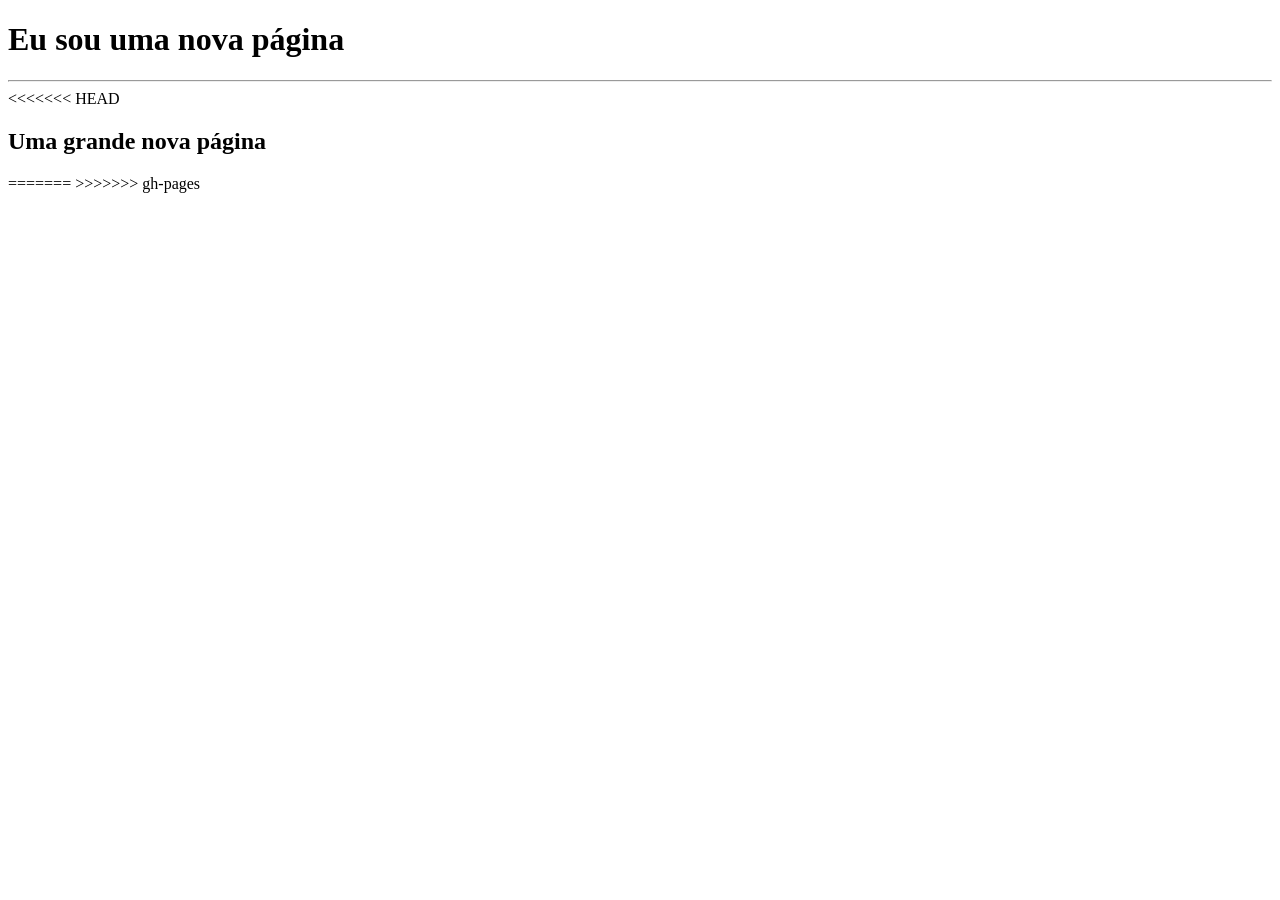
<file: index.html>
<!DOCTYPE html>
<html lang="pt-BR">
  <head>
    <meta charset="UTF-8">
  </head>
  <body>
    <h1>Eu sou uma nova página</h1>
	<hr>
<<<<<<< HEAD
	<h2>Uma grande nova página</h2>
=======
>>>>>>> gh-pages
  </body>
</html>
</file>
